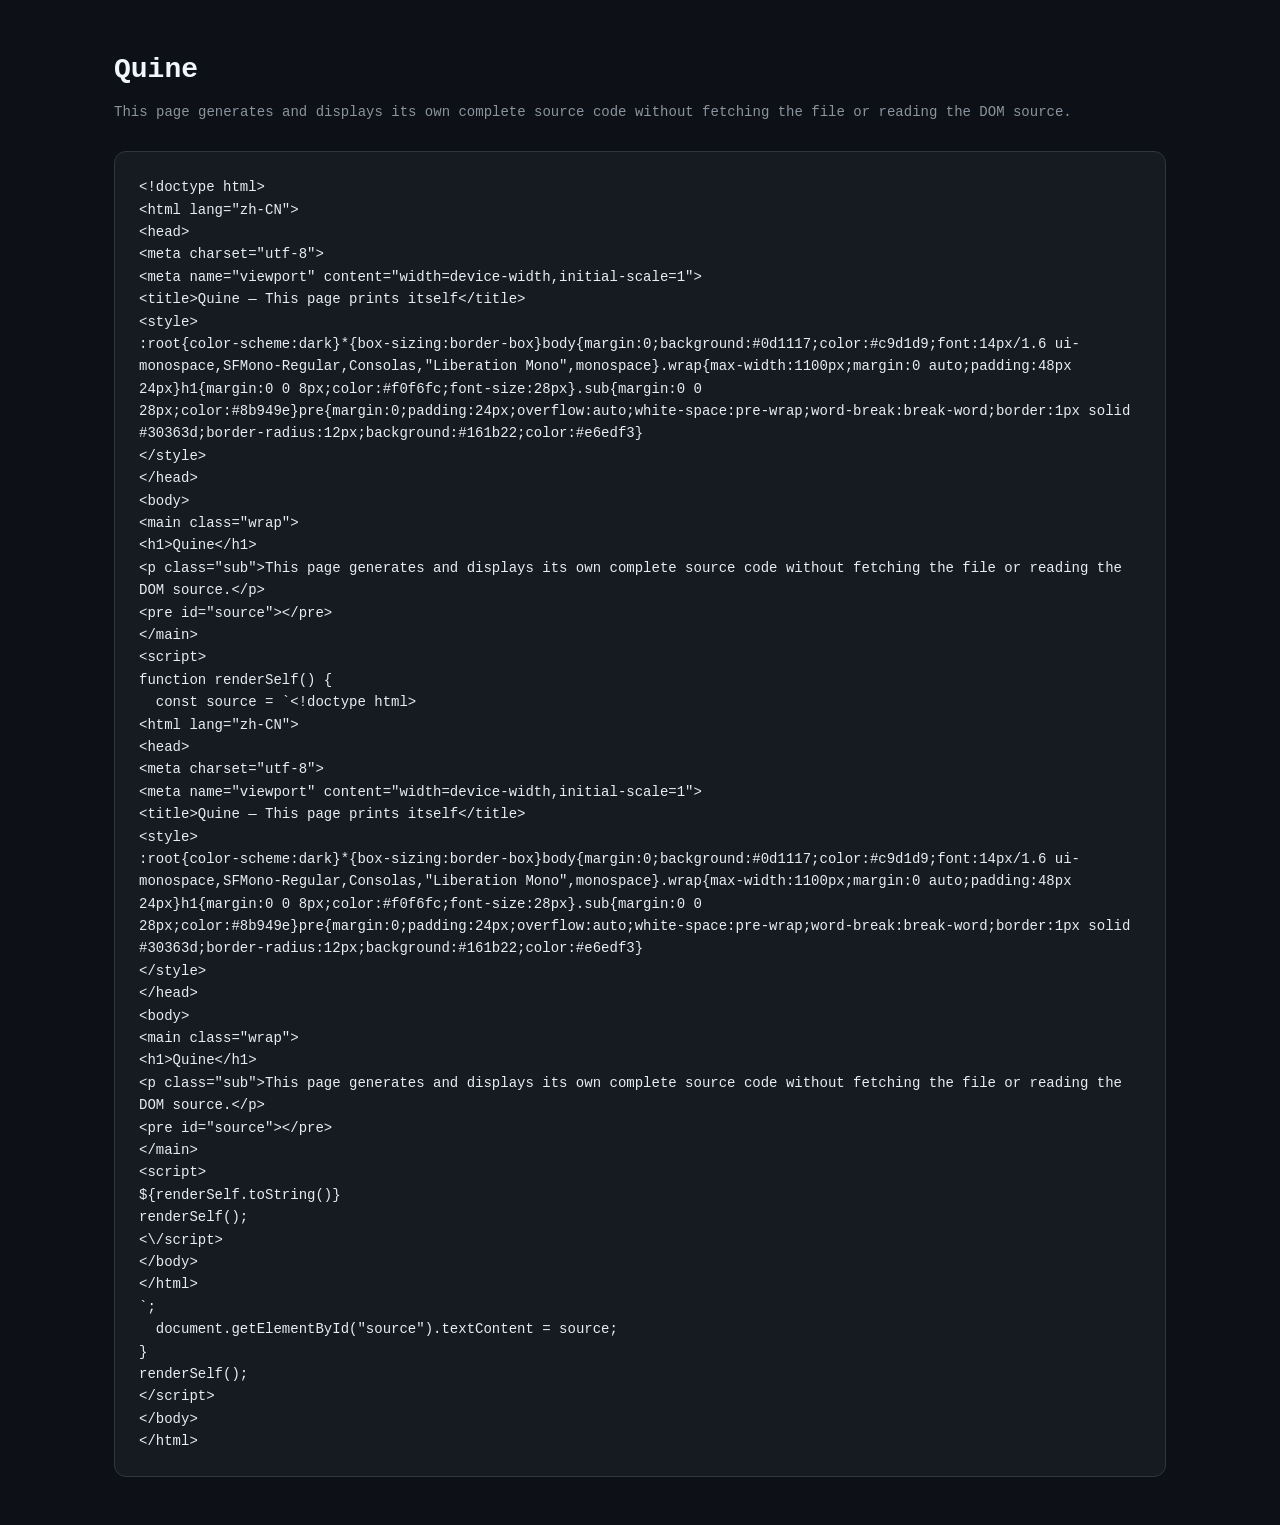
<file: static/quine/index.html>
<!doctype html>
<html lang="zh-CN">
<head>
<meta charset="utf-8">
<meta name="viewport" content="width=device-width,initial-scale=1">
<title>Quine — This page prints itself</title>
<style>
:root{color-scheme:dark}*{box-sizing:border-box}body{margin:0;background:#0d1117;color:#c9d1d9;font:14px/1.6 ui-monospace,SFMono-Regular,Consolas,"Liberation Mono",monospace}.wrap{max-width:1100px;margin:0 auto;padding:48px 24px}h1{margin:0 0 8px;color:#f0f6fc;font-size:28px}.sub{margin:0 0 28px;color:#8b949e}pre{margin:0;padding:24px;overflow:auto;white-space:pre-wrap;word-break:break-word;border:1px solid #30363d;border-radius:12px;background:#161b22;color:#e6edf3}
</style>
</head>
<body>
<main class="wrap">
<h1>Quine</h1>
<p class="sub">This page generates and displays its own complete source code without fetching the file or reading the DOM source.</p>
<pre id="source"></pre>
</main>
<script>
function renderSelf() {
  const source = `<!doctype html>
<html lang="zh-CN">
<head>
<meta charset="utf-8">
<meta name="viewport" content="width=device-width,initial-scale=1">
<title>Quine — This page prints itself</title>
<style>
:root{color-scheme:dark}*{box-sizing:border-box}body{margin:0;background:#0d1117;color:#c9d1d9;font:14px/1.6 ui-monospace,SFMono-Regular,Consolas,"Liberation Mono",monospace}.wrap{max-width:1100px;margin:0 auto;padding:48px 24px}h1{margin:0 0 8px;color:#f0f6fc;font-size:28px}.sub{margin:0 0 28px;color:#8b949e}pre{margin:0;padding:24px;overflow:auto;white-space:pre-wrap;word-break:break-word;border:1px solid #30363d;border-radius:12px;background:#161b22;color:#e6edf3}
</style>
</head>
<body>
<main class="wrap">
<h1>Quine</h1>
<p class="sub">This page generates and displays its own complete source code without fetching the file or reading the DOM source.</p>
<pre id="source"></pre>
</main>
<script>
${renderSelf.toString()}
renderSelf();
<\/script>
</body>
</html>
`;
  document.getElementById("source").textContent = source;
}
renderSelf();
</script>
</body>
</html>
</file>
